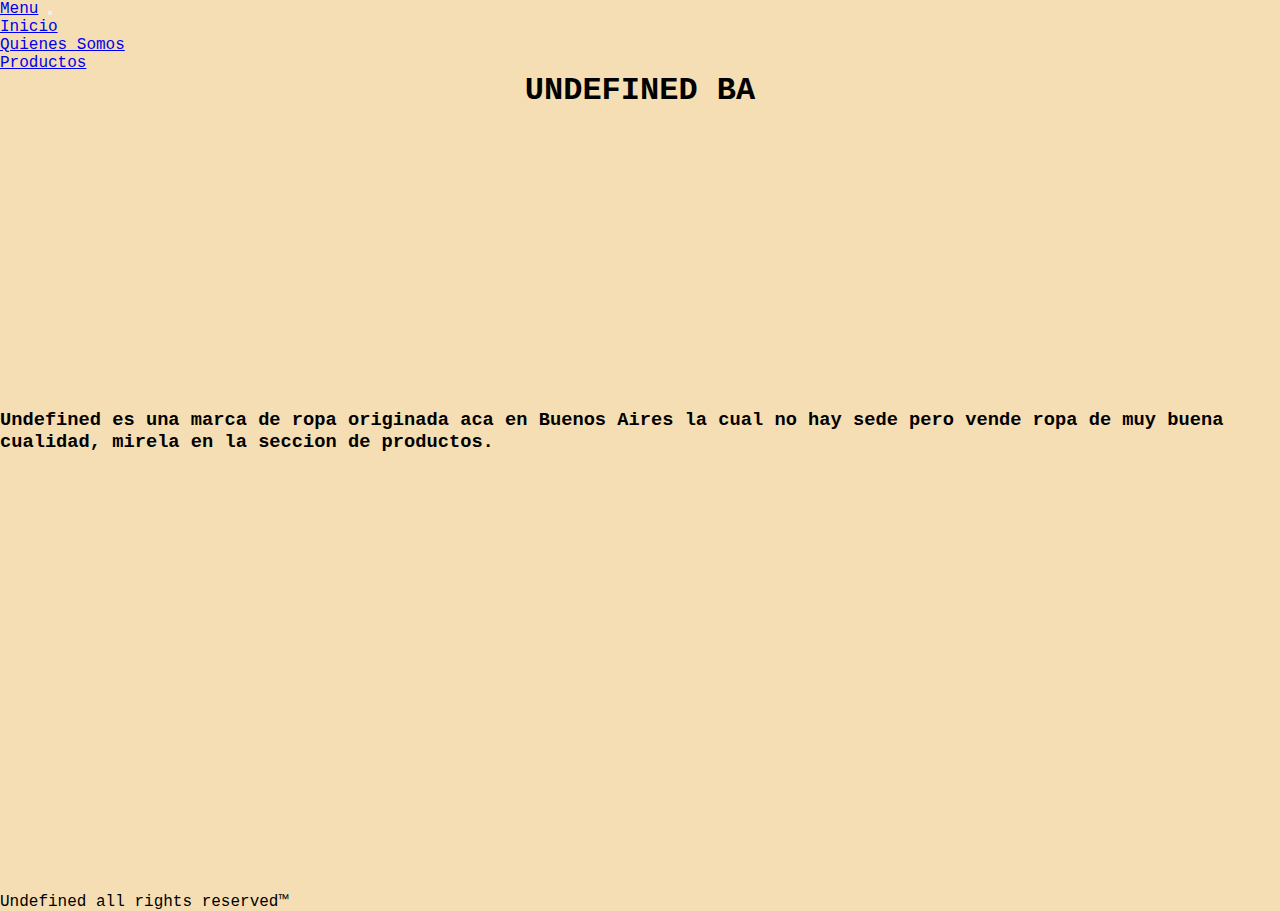
<file: index.html>
<!DOCTYPE html>
<html lang="en">

<head>
    <meta charset="UTF-8">
    <meta http-equiv="X-UA-Compatible" content="IE=edge">
    <meta name="viewport" content="width=device-width, initial-scale=1.0">
    <link href="https://cdn.jsdelivr.net/npm/bootstrap@5.1.3/dist/css/bootstrap.min.css" rel="stylesheet"
        integrity="sha384-1BmE4kWBq78iYhFldvKuhfTAU6auU8tT94WrHftjDbrCEXSU1oBoqyl2QvZ6jIW3" crossorigin="anonymous">
    <title>Undefined</title>
    <link rel="stylesheet" href="style.css">
</head>

<body class="body-inicio">
    <header class="barra">
        <nav class="navbar navbar-expand-lg navbar-light bg-light">
            <div class="container-fluid">
                <a class="navbar-brand" href="#">Menu</a>
                <button class="navbar-toggler" type="button" data-bs-toggle="collapse" data-bs-target="#navbarNav"
                    aria-controls="navbarNav" aria-expanded="false" aria-label="Toggle navigation">
                    <span class="navbar-toggler-icon"></span>
                </button>
                <div class="collapse navbar-collapse" id="navbarNav">
                    <ul class="navbar-nav">
                        <li class="nav-item">
                            <a class="nav-link active" aria-current="page" href="#">Inicio</a>
                        </li>
                        <li class="nav-item">
                            <a class="nav-link" href="#">Quienes Somos</a>
                        </li>
                        <li class="nav-item">
                            <a class="nav-link" href="./pages/productos.html">Productos</a>
                        </li>
                    </ul>
                </div>
            </div>
        </nav>
    </header>

<H1 class="titulo">UNDEFINED BA</H1>


<p class="desc">
    <h3>
        Undefined es una marca de ropa originada aca en Buenos Aires la cual no hay sede pero vende ropa de muy buena cualidad, mirela en la seccion de productos.
    </h3>
</p>



<footer class="footer-menu">
    Undefined all rights reserved™
</footer>













    <script src="https://cdn.jsdelivr.net/npm/bootstrap@5.1.3/dist/js/bootstrap.bundle.min.js"
        integrity="sha384-ka7Sk0Gln4gmtz2MlQnikT1wXgYsOg+OMhuP+IlRH9sENBO0LRn5q+8nbTov4+1p" crossorigin="anonymous">
    </script>
</body>

</html>
</file>
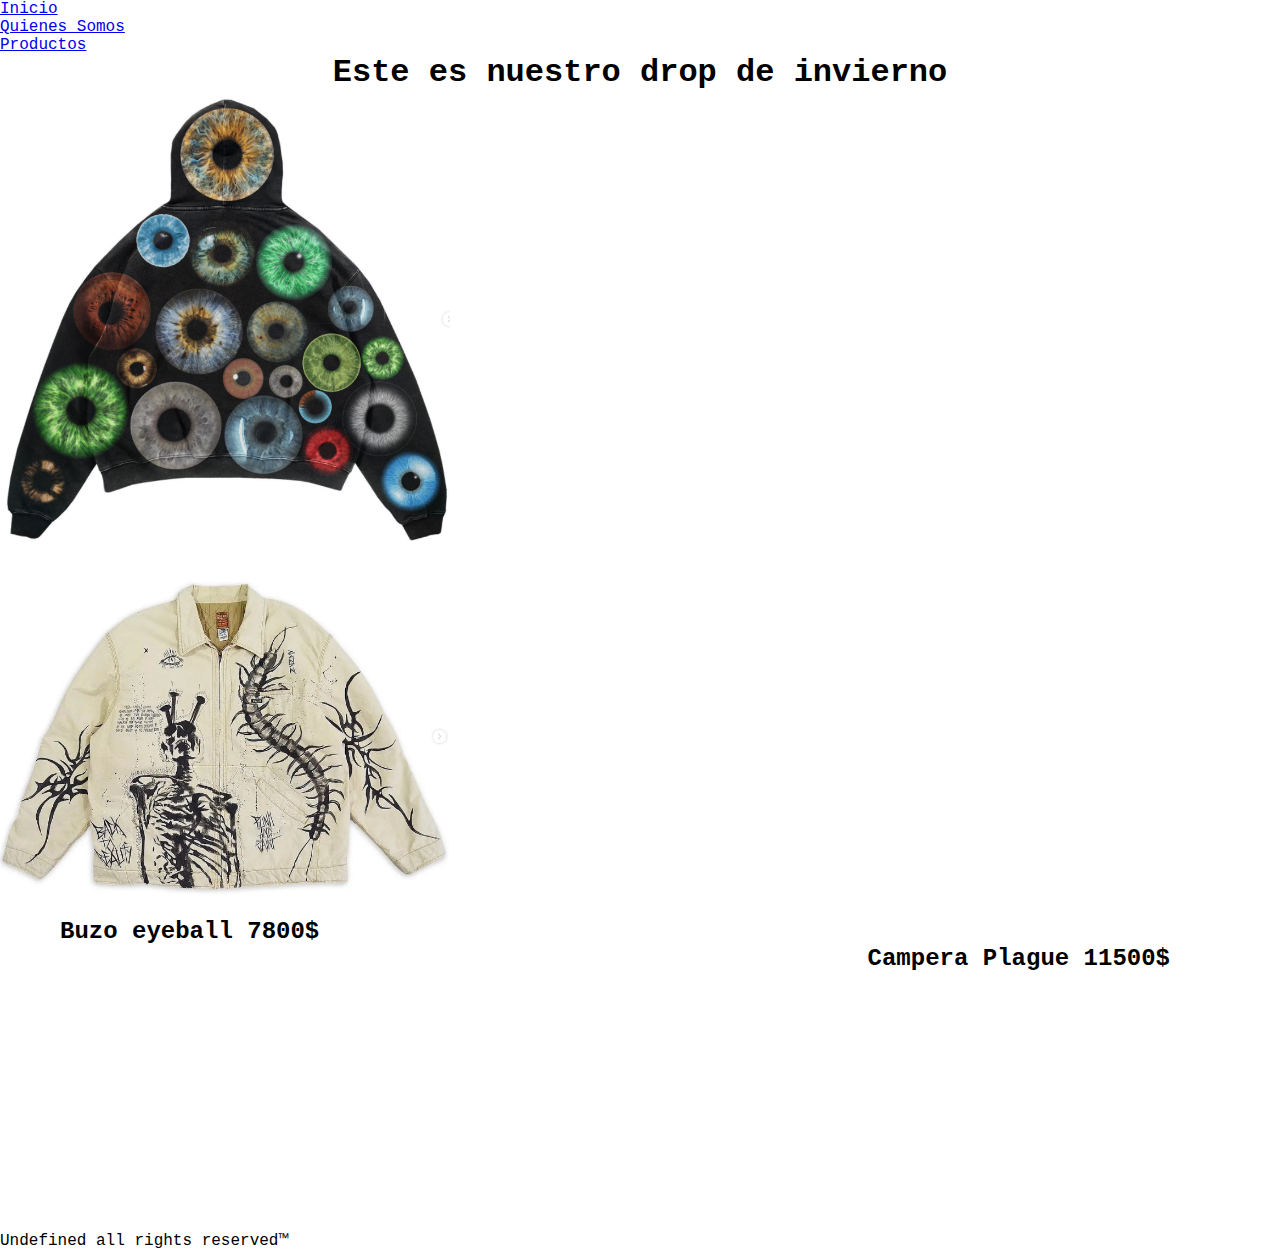
<file: pages/productos.html>
<!DOCTYPE html>
<html lang="en">
<head>
    <meta charset="UTF-8">
    <meta http-equiv="X-UA-Compatible" content="IE=edge">
    <meta name="viewport" content="width=device-width, initial-scale=1.0">
    <title>Productos</title>
    <link href="https://cdn.jsdelivr.net/npm/bootstrap@5.1.3/dist/css/bootstrap.min.css" rel="stylesheet" integrity="sha384-1BmE4kWBq78iYhFldvKuhfTAU6auU8tT94WrHftjDbrCEXSU1oBoqyl2QvZ6jIW3" crossorigin="anonymous">
    <link rel="stylesheet" href="../style.css">
</head>
<body class="body-prods">
    <header class="barra">
        <nav class="navbar navbar-expand-lg navbar-light bg-light">
            <div class="container-fluid">
                </button>
                <div class="collapse navbar-collapse" id="navbarNav">
                    <ul class="navbar-nav">
                        <li class="nav-item">
                            <a class="nav-link active" aria-current="page" href="../index.html">Inicio</a>
                        </li>
                        <li class="nav-item">
                            <a class="nav-link" href="#">Quienes Somos</a>
                        </li>
                        <li class="nav-item">
                            <a class="nav-link" href="#">Productos</a>
                        </li>
                    </ul>
                </div>
            </div>
        </nav>
    </header>


    <h1 class="titulo">
        Este es nuestro drop de invierno
    </h1>


</H2>
    <img class="buzo-prod" src="./assets/Screenshot_10.png" alt=>
    <img class="campera-prod" src="./assets/Screenshot_9.png" alt=>
    

    <H2 class="precio-buzo">
        Buzo eyeball 7800$
    
    <h2 class="precio-campera">
        Campera Plague 11500$
    </h2>


    <footer class="footer-prod">
        Undefined all rights reserved™
    </footer>
    
    <script src="https://cdn.jsdelivr.net/npm/bootstrap@5.1.3/dist/js/bootstrap.bundle.min.js"
        integrity="sha384-ka7Sk0Gln4gmtz2MlQnikT1wXgYsOg+OMhuP+IlRH9sENBO0LRn5q+8nbTov4+1p" crossorigin="anonymous">
    </script>
</body>
</html>
</file>
<file: style.css>
*{
    padding: 0%;
    margin: 0%;
    font-family: 'Courier New', Courier, monospace;
}

.titulo{
    text-align: center;
   
    
}

.body-inicio{
    background-color: wheat ;
}

.desc{
    text-align: center;
    margin-top: 300px;
}

.footer-menu{
    margin-top: 440px;
}

.body-prods{
    background-color: white;
}



.buzo-prod{
    max-width: 450px;
    max-height: 550px;
    margin-right: 900px;
}

.campera-prod{
    max-width: 450px;
    max-height: 550px;
}

.precio-buzo{
    text-align: left;
    margin-left: 60px;
   
    
}

.precio-campera{
    text-align: right;
    margin-right: 110px; 
}


.footer-prod{
    margin-top: 260px;
}
</file>
